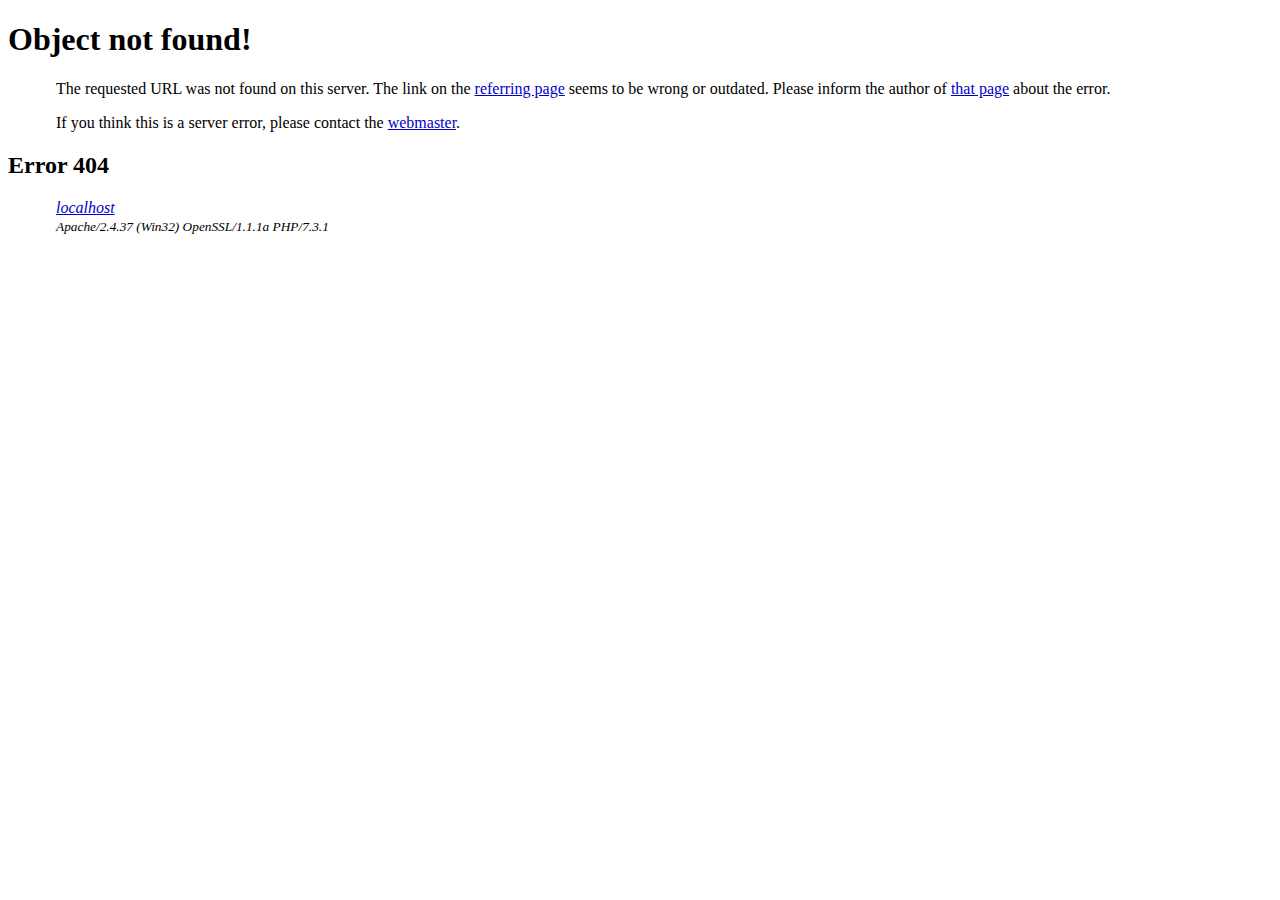
<file: assets/css/mCSB_buttons.html>
<?xml version="1.0" encoding="UTF-8"?>
<!DOCTYPE html PUBLIC "-//W3C//DTD XHTML 1.0 Strict//EN"
  "http://www.w3.org/TR/xhtml1/DTD/xhtml1-strict.dtd">
<html xmlns="http://www.w3.org/1999/xhtml" lang="en" xml:lang="en">
<head>
<title>Object not found!</title>
<link rev="made" href="mailto:postmaster@localhost" />
<style type="text/css"><!--/*--><![CDATA[/*><!--*/ 
    body { color: #000000; background-color: #FFFFFF; }
    a:link { color: #0000CC; }
    p, address {margin-left: 3em;}
    span {font-size: smaller;}
/*]]>*/--></style>
</head>

<body>
<h1>Object not found!</h1>
<p>


    The requested URL was not found on this server.

  

    The link on the
    <a href="http://localhost/courses-main/assets/css/jquery.mCustomScrollbar.min.css">referring
    page</a> seems to be wrong or outdated. Please inform the author of
    <a href="http://localhost/courses-main/assets/css/jquery.mCustomScrollbar.min.css">that page</a>
    about the error.

  

</p>
<p>
If you think this is a server error, please contact
the <a href="mailto:postmaster@localhost">webmaster</a>.

</p>

<h2>Error 404</h2>
<address>
  <a href="/">localhost</a><br />
  <span>Apache/2.4.37 (Win32) OpenSSL/1.1.1a PHP/7.3.1</span>
</address>
</body>
</html>
</file>
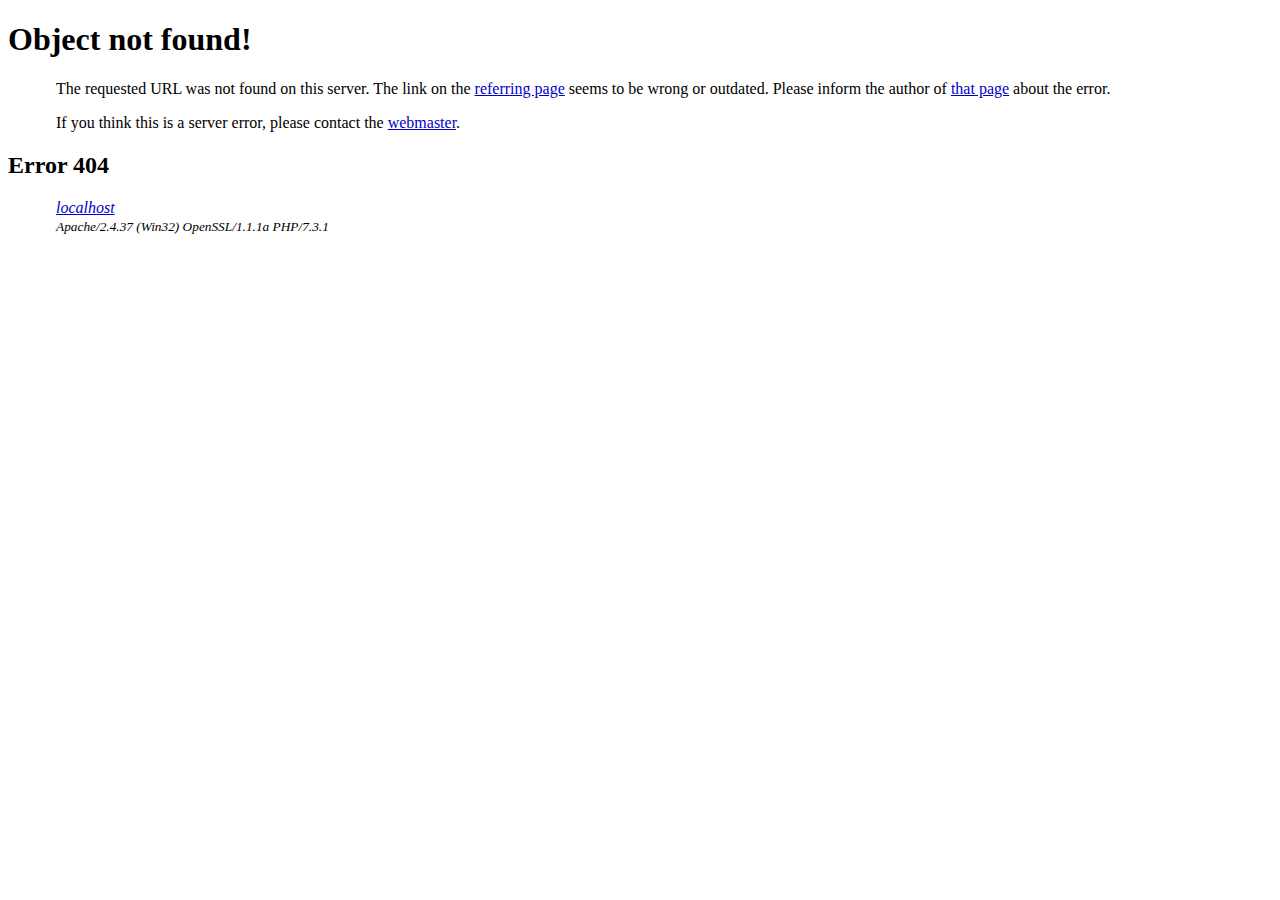
<file: assets/css/owl.video.play.html>
<?xml version="1.0" encoding="UTF-8"?>
<!DOCTYPE html PUBLIC "-//W3C//DTD XHTML 1.0 Strict//EN"
  "http://www.w3.org/TR/xhtml1/DTD/xhtml1-strict.dtd">
<html xmlns="http://www.w3.org/1999/xhtml" lang="en" xml:lang="en">
<head>
<title>Object not found!</title>
<link rev="made" href="mailto:postmaster@localhost" />
<style type="text/css"><!--/*--><![CDATA[/*><!--*/ 
    body { color: #000000; background-color: #FFFFFF; }
    a:link { color: #0000CC; }
    p, address {margin-left: 3em;}
    span {font-size: smaller;}
/*]]>*/--></style>
</head>

<body>
<h1>Object not found!</h1>
<p>


    The requested URL was not found on this server.

  

    The link on the
    <a href="http://localhost/courses-main/assets/css/owl.carousel.min.css">referring
    page</a> seems to be wrong or outdated. Please inform the author of
    <a href="http://localhost/courses-main/assets/css/owl.carousel.min.css">that page</a>
    about the error.

  

</p>
<p>
If you think this is a server error, please contact
the <a href="mailto:postmaster@localhost">webmaster</a>.

</p>

<h2>Error 404</h2>
<address>
  <a href="/">localhost</a><br />
  <span>Apache/2.4.37 (Win32) OpenSSL/1.1.1a PHP/7.3.1</span>
</address>
</body>
</html>
</file>
